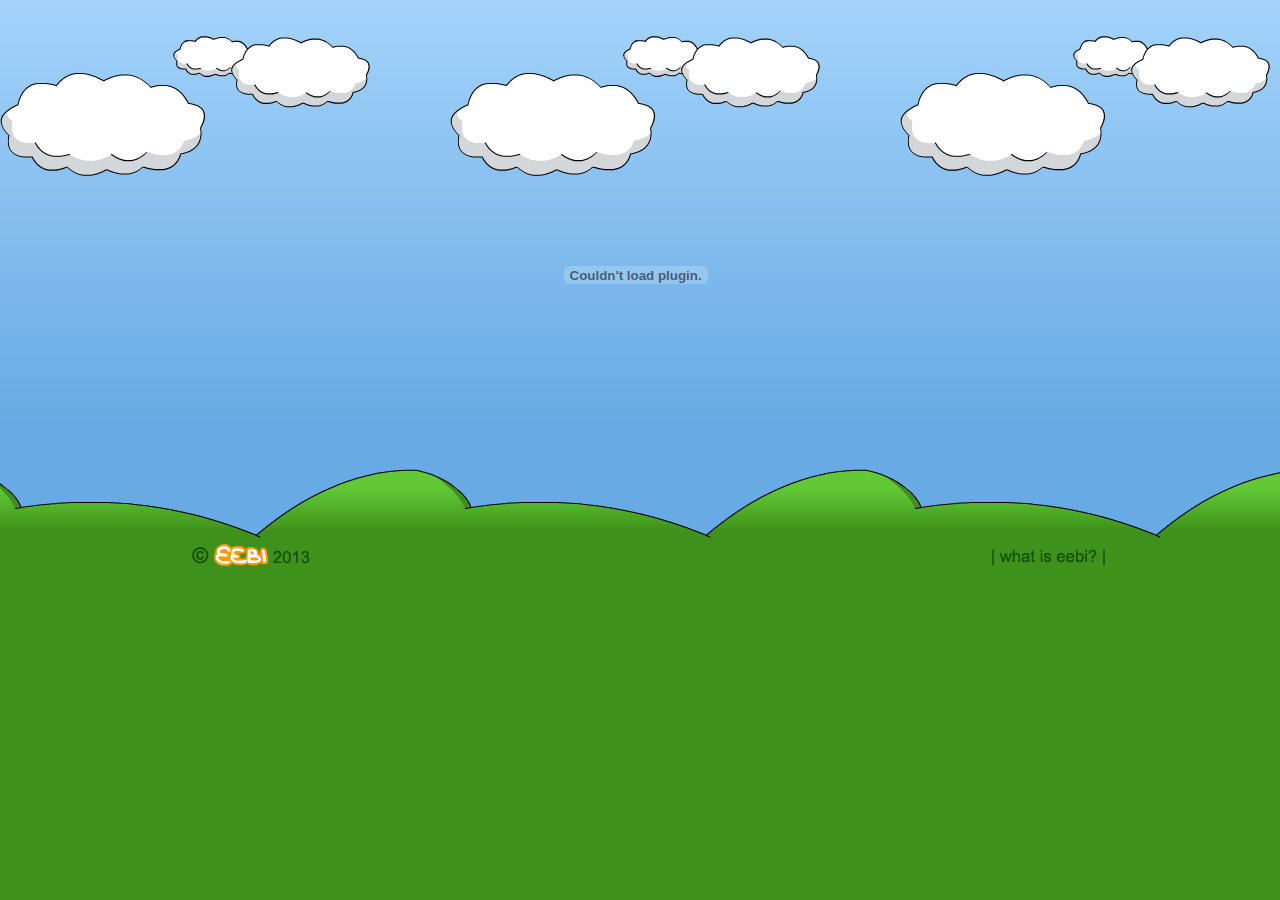
<file: index.html>
<!DOCTYPE html PUBLIC "-//W3C//DTD XHTML 1.0 Strict//EN" "http://www.w3.org/TR/xhtml1/DTD/xhtml1-strict.dtd"> 
<html xmlns="http://www.w3.org/1999/xhtml">
<head>
<meta http-equiv="Content-Type" content="text/html;charset=utf-8" />
<title>EEBI :: Homepage</title>
<link rel="stylesheet" type="text/css" href="style.css" />
<link rel="stylesheet" type="text/css" href="style_index.css" />
</head>
<body>
<div id="page-wrapper">
	<div id="page">
		<div id="containerdiv">
			<div id="flashdiv">
	           	<object type="application/x-shockwave-flash" data="swf/index.swf" width="950" height="500">
                	<param name="movie" value="swf/index.swf" />
                    <param name="quality" value="high"/>
				</object>
            </div>
            <div id="bottombardiv">
            	<img src="gfx/copyright.png" />
            	<div id="abouteebidiv">
            		<a href="about.html" target="_top">
            			<img src="gfx/abouteebi.png" />
            		</a>
            	</div>
            </div>
		</div>
	</div>
</div>
</body>
</html>
</file>
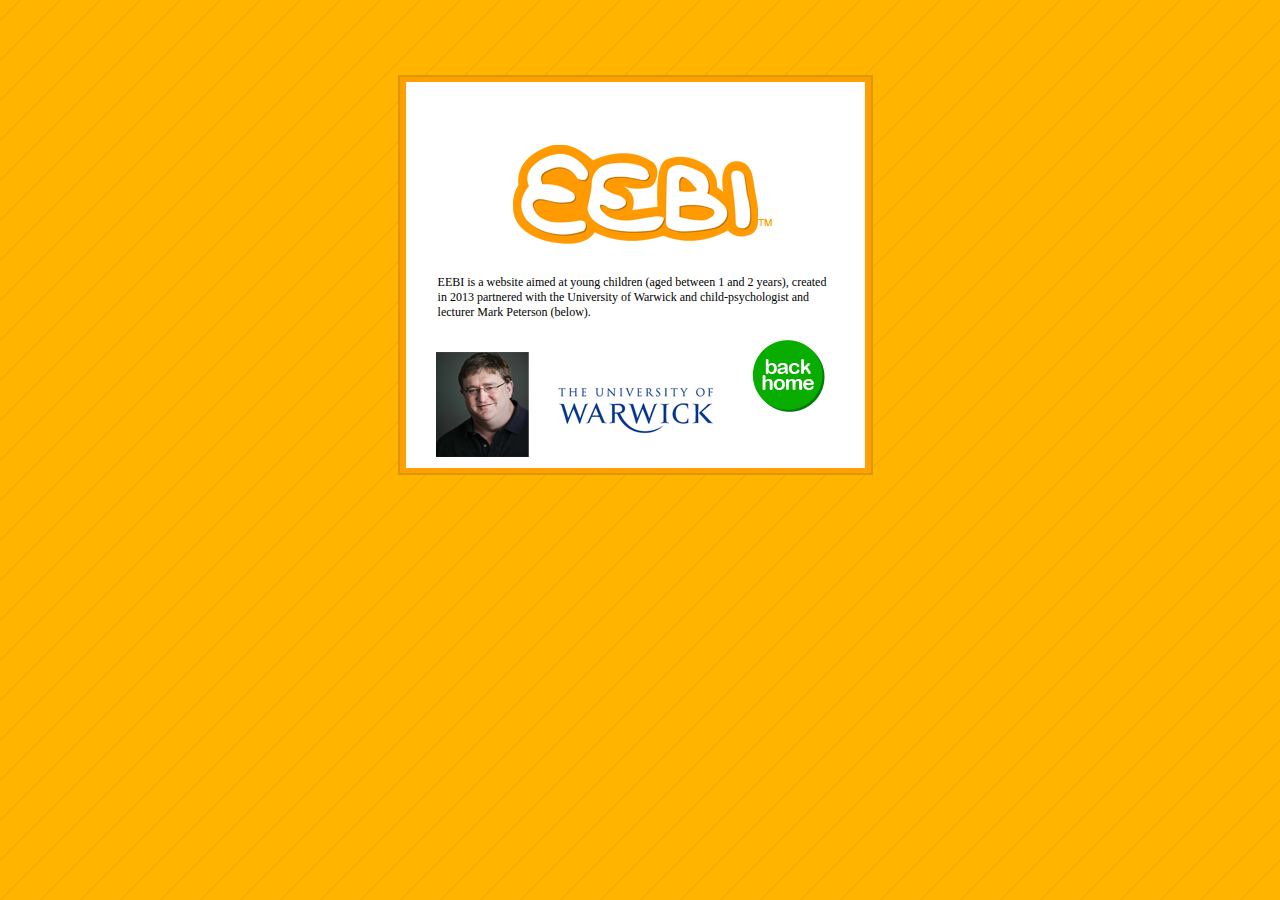
<file: about.html>
<!DOCTYPE html PUBLIC "-//W3C//DTD XHTML 1.0 Strict//EN" "http://www.w3.org/TR/xhtml1/DTD/xhtml1-strict.dtd"> 
<html xmlns="http://www.w3.org/1999/xhtml">
<head>
<meta http-equiv="Content-Type" content="text/html;charset=utf-8" />
<title>EEBI :: About</title>
<link rel="stylesheet" type="text/css" href="style.css" />
<link rel="stylesheet" type="text/css" href="style_about.css" />
</head>
<body>
<div id="page-wrapper">
	<div id="page">
		<div id="containerdiv">
			<div id="aboutdiv">
				<div id="aboutcontdiv">
					EEBI is a website aimed at young children (aged between 1 and 2 years), created in 2013 partnered with the University of Warwick and child-psychologist and lecturer Mark Peterson (below).
					<div id="backhomediv">
						<a href="index.html">
							<img src="gfx/backhome.png" />
						</a>
					</div>
				</div>
            </div>
		</div>
	</div>
</div>
</body>
</html>
</file>
<file: style.css>
/* General Stuff */
body, html {
	text-align: center;
	font-family: Trebuchet MS;
}
body {
	font-family: Trebuchet MS;
	font-size: 100%;
	text-align: center;
	background-repeat: repeat-x;
	background-attachment: fixed;
	background-position: 50% 0%;
}
a:link, a:visited {
	color: rgb(33, 33, 118);
	text-decoration: none;
}
a:hover {
	color: rgb(100, 100, 100);
}

#page-wrapper {
	clear: both;
	height: 60%;
	left: 2px;
	margin: 25px 0px 30px 0px;
	min-height: 500px;
	position: absolute;
	text-align: left;
	top: 0px;
	width: 99%;
	z-index: 2;
}
#page {
	/* background: white; */
	margin: 0px auto;
	position: relative;
	width: 950px;
	z-index: 2;
}
h1 {
	color: #3C505B;
	font-size: 16px;
	margin: 0;
}
h2 {
	color: #3C505B;
	font-size: 21px;
	margin: 0;
}
p {
	font-size: 13px;
	margin: 0px 8px 15px 0px;
}

		/* Page */
	/* Topdiv */
#containerdiv {
	height: 545px;
	width: 950px;
	overflow: hidden;
	/* background-image: url(gfx/container.png); */
}
#containerdiv a img {
	border: 0;
}

#flashdiv{
	height: 500px;
	width: 950px;
	/* background: url(gfx/getflash.jpg); */
}
#bottombardiv{
	margin-top: 15px;
	height: 22px;
	width: 942px;
	padding: 4px;
}
#abouteebidiv{
	float: right;
	height: 22px;
}

	/* Bin
#navdiv {
	float: left;
	height: 28px;
	width: 680px;
	margin: 30px 0px 0px 90px;
}
#winnavdiv {
	list-style-type: none;
	margin: 6px 0px 0px 0px;
	padding: 0px;
	text-align: center;
}
#winnavdiv li {
	color: rgb(100, 100, 100);
	text-transform: uppercase;
}
#winnavdiv li {
	display: inline;
	float: right;
	font-size: 10px;
	font-weight: bold;
	margin: 0px 0px 0px 15px;
	padding: 0px 18px 0px 13px;
	text-transform: uppercase;
	width: auto;
}
#winnavdiv li a {
	border: none;
}
#asubnavdiv {
	position: absolute;
	height: 28px;
	width: 465px;
	visibility: hidden;
	margin: 19px 0px 0px 90px;
	z-index: 5;
}
#asubwinnavdiv {
	list-style-type: none;
	margin: 6px 0px 0px 0px;
	padding: 0px;
	text-align: center;
}
#asubwinnavdiv li {
	color: rgb(33, 33, 118);
	text-transform: uppercase;
}
#asubwinnavdiv li {
	display: inline;
	float: right;
	font-size: 10px;
	font-weight: bold;
	margin: 0px 0px 0px 0px;
	padding: 0px 25px 0px 0px;
	text-transform: uppercase;
	width: auto;
}
#asubwinnavdiv a:link {
	color: rgb(50, 140, 155);
}
#asubwinnavdiv a:visited {
	color: rgb(50, 140, 155);
}
#asubwinnavdiv a:hover {
	color: rgb(100, 100, 100);
}
#bsubnavdiv {
	position: absolute;
	height: 28px;
	width: 643px;
	visibility: hidden;
	margin: 19px 0px 0px 30px;
	z-index: 6;
}
#bsubwinnavdiv {
	list-style-type: none;
	margin: 6px 0px 0px 0px;
	padding: 0px;
	text-align: center;
}
#bsubwinnavdiv li {
	color: rgb(33, 33, 118);
	text-transform: uppercase;
}
#bsubwinnavdiv li {
	display: inline;
	float: right;
	font-size: 10px;
	font-weight: bold;
	margin: 0px 0px 0px px;
	padding: 0px 25px 0px 0px;
	text-transform: uppercase;
	width: auto;
}
#bsubwinnavdiv a:link {
	color: rgb(50, 140, 155);
}
#bsubwinnavdiv a:visited {
	color: rgb(50, 140, 155);
}
#bsubwinnavdiv a:hover {
	color: rgb(100, 100, 100);
}
#csubnavdiv {
	position: absolute;
	height: 28px;
	width: 400px;
	visibility: hidden;
	margin: 19px 0px 0px 170px;
	z-index: 7;
}
#csubwinnavdiv {
	list-style-type: none;
	margin: 6px 0px 0px 0px;
	padding: 0px;
	text-align: center;
}
#csubwinnavdiv li {
	color: rgb(33, 33, 118);
	text-transform: uppercase;
}
#csubwinnavdiv li {
	display: inline;
	float: right;
	font-size: 10px;
	font-weight: bold;
	margin: 0px 0px 0px 0px;
	padding: 0px 25px 0px 0px;
	text-transform: uppercase;
	width: auto;
}
#csubwinnavdiv a:link {
	color: rgb(50, 140, 155);
}
#csubwinnavdiv a:visited {
	color: rgb(50, 140, 155);
}
#csubwinnavdiv a:hover {
	color: rgb(100, 100, 100);
}
#botdiv {
	border-bottom: 2px solid rgb(186, 186, 186);
	height: 385px;
	width: 865px;
	background: url(gfx/backdrop.jpg);
}
#botdiv a img {
	border: 0;
}
#flashdiv {
	width: 865px;
	height: 385px;
	background: url(gfx/backdrop.jpg);
}
#titleboxdiv {
	width: 835px;
	height: 30px;
	float: left;
	margin: 0px 0px 0px 30px;
}
#lefttitleboxdiv {
	width: auto;
	height: 25px;
	float: left;
	margin: 5px 0px 0px 0px;
}
#midtitleboxdiv {
	width: auto;
	height: 25px;
	float: right;
	margin: -10px 370px 0px 0px;
}
#scrollboxdiv {
	width: 850px;
	height: 249px;
	overflow: auto;
	margin: 0px 0px 0px 15px;
}
#scrollboxdivimage {
	float: right;
	padding: 5px;
	margin: 5px 0px 0px 0px;
}
#botlinksdiv {
	width: 865px;
	height: 30px;
	float: left;
}
#botleftlinkdiv {
	float: left;
	margin: 59px 0px 0px 70px;
}
#botrightlinkdiv {
	float: right;
	margin: 59px 70px 0px 0px;
}
#box1 {
	width: 288px;
	height: 139px;
	float: left;
	overflow: hidden;
}
#box2 {
	width: 288px;
	height: 139px;
	float: left;
	overflow: hidden;
}
#box3 {
	width: 289px;
	height: 139px;
	float: left;
	overflow: hidden;
}
#box4 {
	width: 432px;
	height: 138px;
	float: left;
	overflow: hidden;
}
#box5 {
	width: 433px;
	height: 138px;
	float: left;
	overflow: hidden;
}
#bibliographylist {
	font-size: 13px;
	list-style-type: square;
	padding: 0px;
	margin: -9px 0px 0px 0px;
	background-repeat: no-repeat;
	background-position: 0px 5px; 
	padding-left: 25px;
}
*/
</file>
<file: style_index.css>
body {
	background-image: url(gfx/backdrop2.png);
	background-color: #3E911A;
}
</file>
<file: style_about.css>
body {
	background-color: #ffb400;
	background-image: url("gfx/stripes.png");
	background-repeat: repeat;
	font-size: 12px;
}
#aboutdiv {
	margin-top: 50px;
	margin-left: 237px;
	height: 400px;
	width: 475px;
	background-image: url("gfx/about.png");
}
#aboutcontdiv {
	padding-top: 200px;
	margin-left: 40px;
	height: 330px;
	width: 395px;
}
#backhomediv {
	padding-top: 25px;
	width: 90px;
	height: 115px;
	float: right;
}
</file>
